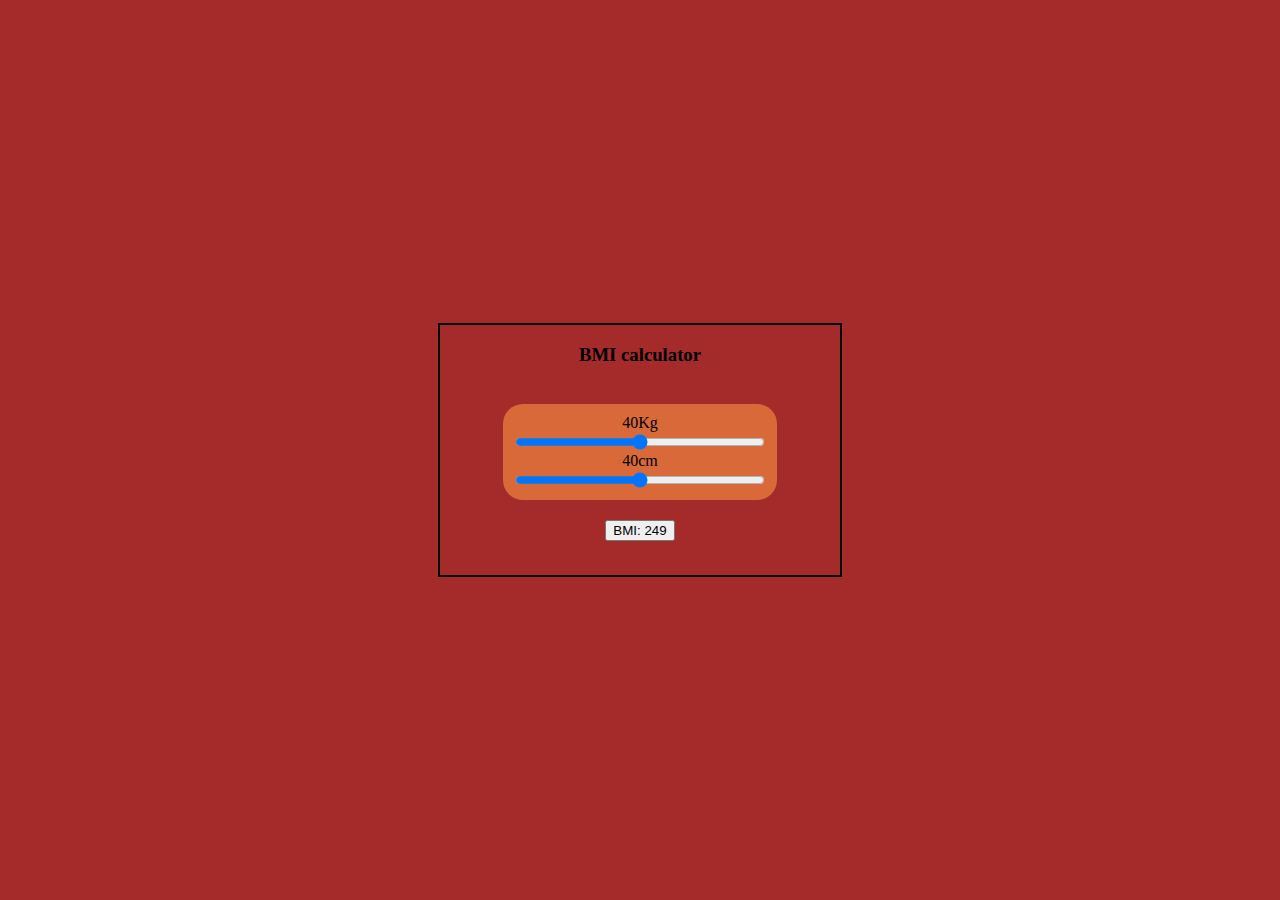
<file: bmi-cal/index.html>
<!DOCTYPE html>
<html lang="en">
<head>
    <meta charset="UTF-8">
    <meta name="viewport" content="width=device-width, initial-scale=1.0">
    <title>Document</title>
    <link rel="stylesheet" href="style/style.css">
</head>
<body> 
    <div class="main" id="main">
        <div class="head" id="head">
            <h3>BMI calculator</h3>
        </div>
        <div class="body" id="body">
            <div class="bodyChild">
                <label for="input-W" id="output-w">40Kg</label>
            <input type="range" name="input-W" class="input-r" id="input-W" min="40" max="200" step="1">
            </div>
            <div class="bodyChild">
                <label for="input-H" id="output-h">40cm</label>
            <input type="range" name="input-H" class="input-r" id="input-H" min="40" max="200" step="1">
            </div>
        </div>
        <div class="result" id="result">
            <button id="rstBtn">BMI:0</button>
        </div>
    </div>
    
</body>
<script src="script/script.js"></script>
</html>
</file>
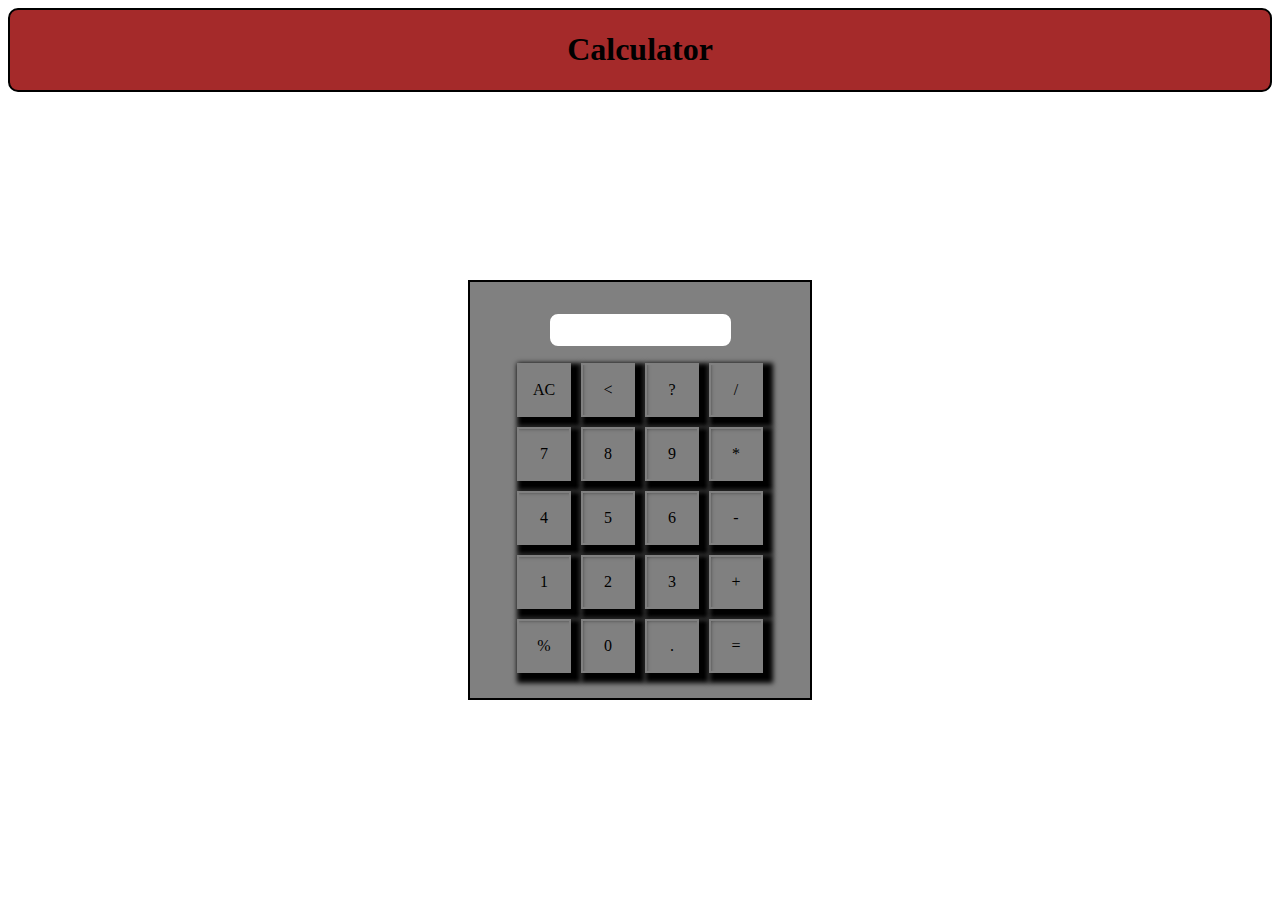
<file: calculator/index.html>
<!DOCTYPE html>
<html lang="en">
<head>
    <meta charset="UTF-8">
    <meta name="viewport" content="width=device-width, initial-scale=1.0">
    <title>Document</title>
    <link rel="stylesheet" href="style/style.css">
</head>
<body>
    <div class="head" id="head">
        <h1>Calculator</h1>
    </div>
    <div class="layout" id="layout">
        <div class="layoutChilds">
            <input type="text" id="resultInput">
        </div>
        <div class="layoutChilds" id="btnsBox">
            <div class="row">
                <div class="btns">AC</div>
                <div class="btns"><</div>
                <div class="btns">?</div>
                <div class="btns">/</div>
                
            </div>
            <div class="row">
                <div class="btns">7</div>
                <div class="btns">8</div>
                <div class="btns">9</div>
                <div class="btns">*</div>
                
            </div>
            <div class="row">
                <div class="btns">4</div>
                <div class="btns">5</div>
                <div class="btns">6</div>
                <div class="btns">-</div>
                
            </div>
            <div class="row">
                <div class="btns">1</div>
                <div class="btns">2</div>
                <div class="btns">3</div>
                <div class="btns">+</div>
                
            </div>
            <div class="row">
                <div class="btns">%</div>
                <div class="btns">0</div>
                <div class="btns">.</div>
                <div class="btns">=</div>
                
            </div>
        </div>
    </div>
</body>
<script src="script/script.js"></script>
</html>
</file>
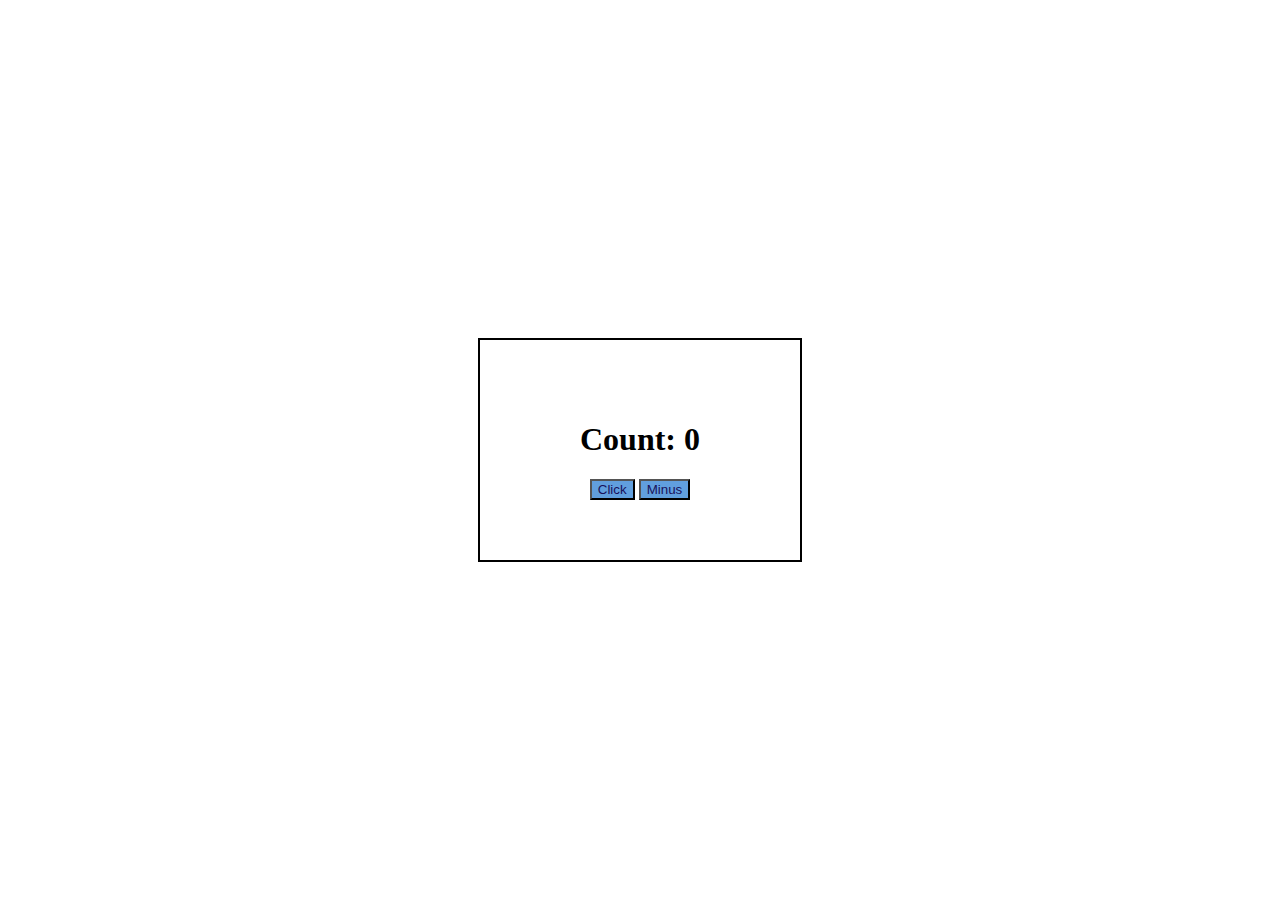
<file: counting/index.html>
<!DOCTYPE html>
<html lang="en">
<head>
    <meta charset="UTF-8">
    <meta name="viewport" content="width=device-width, initial-scale=1.0">
    <title>Counting</title>
    <link rel="stylesheet" href="style/style.css">
</head>
<body>
    <div class="box" id="box">
        <div class="child" id="countChild">
            <h1>Count: 0</h1>
        </div>
        <div class="child">
            <button id="clickBtn">Click</button>
            <button id="clickBtnneg">Minus</button>
        </div>
    </div>
</body>
<script src="script/script.js"></script>
</html>
</file>
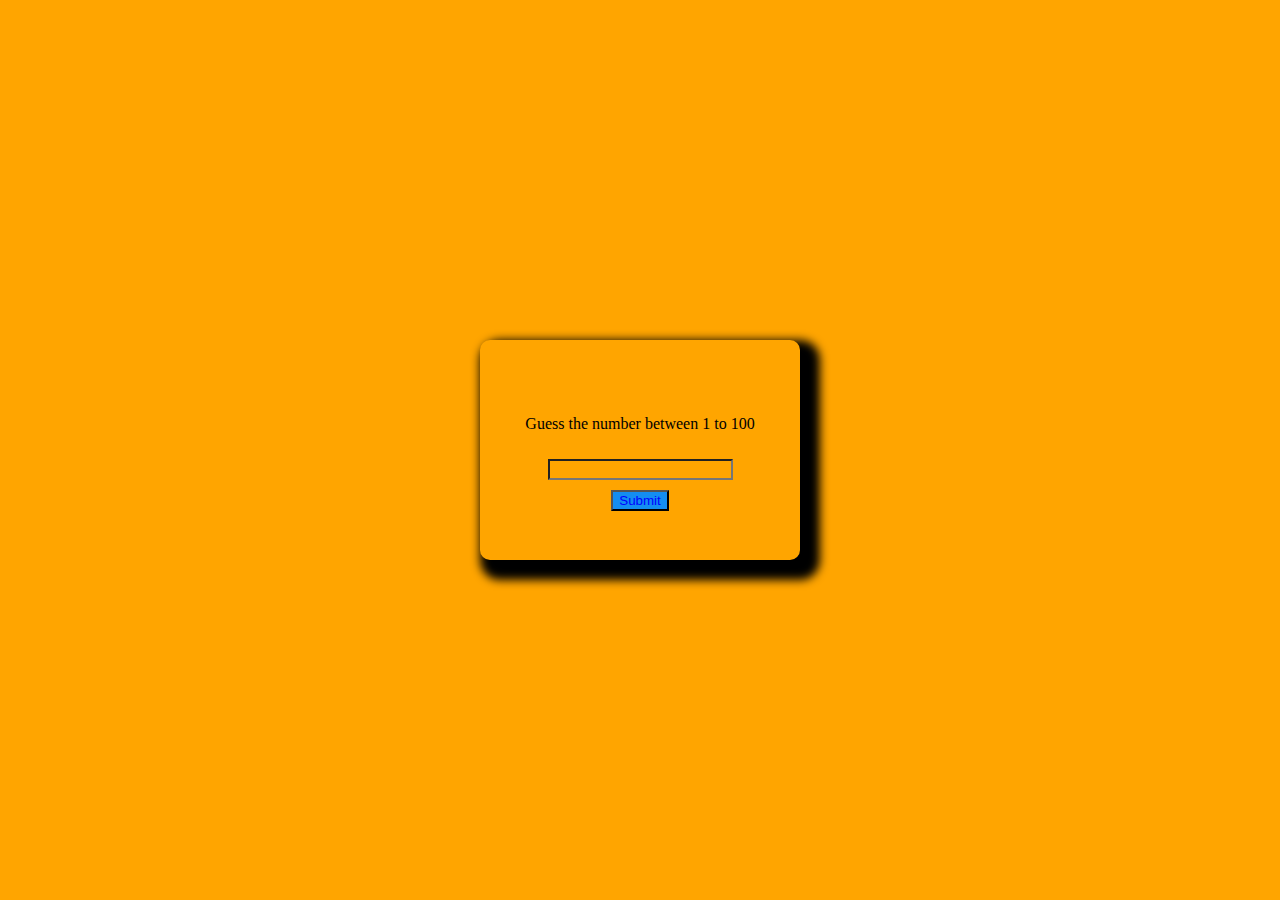
<file: guess-the-number/index.html>
<!DOCTYPE html>
<html lang="en">
<head>
    <meta charset="UTF-8">
    <meta name="viewport" content="width=device-width, initial-scale=1.0">
    <title>Guess the number</title>
    <link rel="stylesheet" href="style/style.css">
</head>
<body>
    <div class="box" id="box">
        <div class="child">
            <p>Guess the number between 1 to 100</p>
        </div>
        <div class="child">
            <input type="text" id="input">
        </div>
        <div class="child">
            <button id="btn">Submit</button>
        </div>
    </div>
</body>
<script src="script/script.js"></script>
</html>
</file>
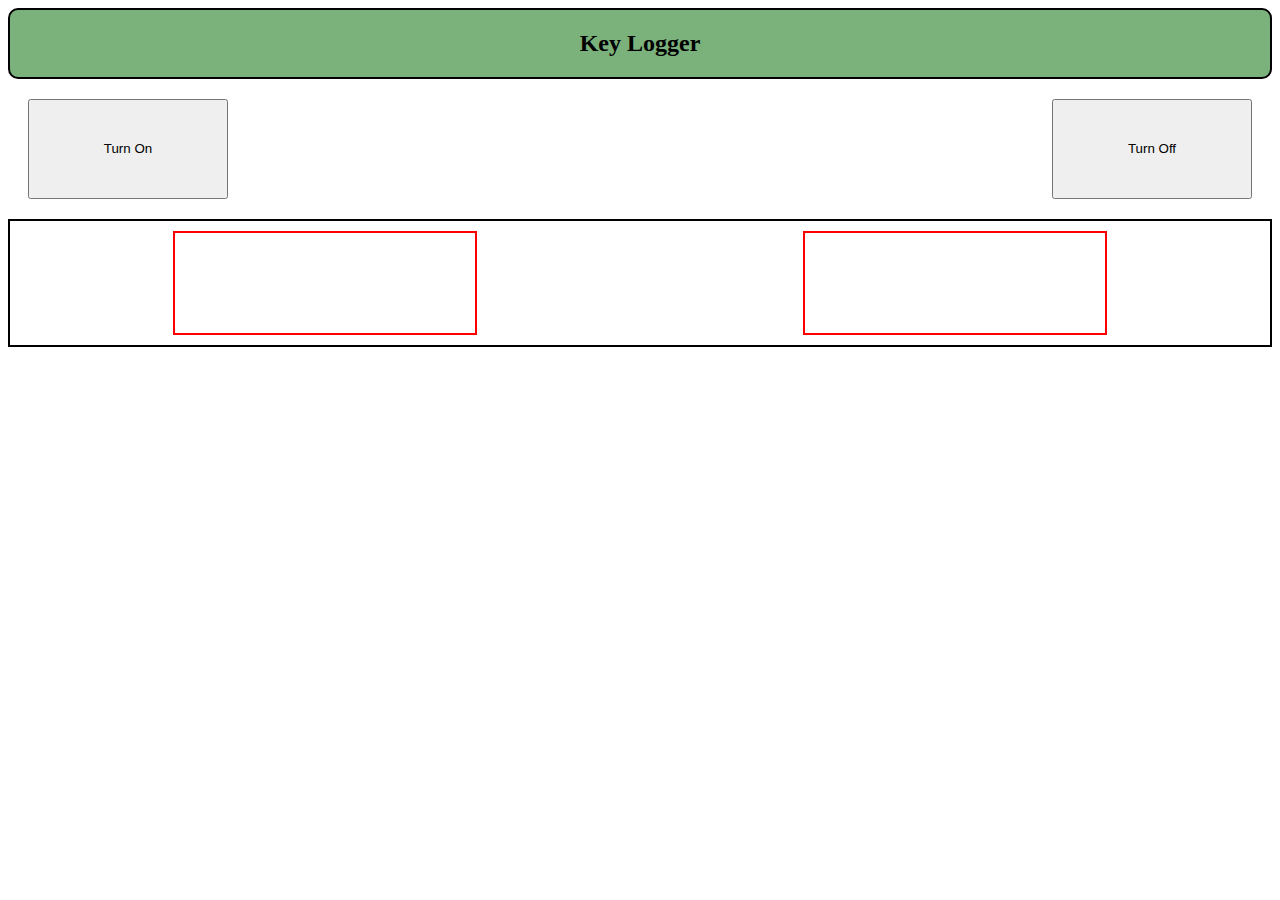
<file: key-logger/index.html>
<!DOCTYPE html>
<html lang="en">
<head>
    <meta charset="UTF-8">
    <meta name="viewport" content="width=device-width, initial-scale=1.0">
    <title>Document</title>
    <link rel="stylesheet" href="style/style.css">
</head>
<body>
    <div class="head" id="head">
        <h2>Key Logger</h2>
    </div>
    <div class="btns" id="btns">
        <button id="btnTurnOn" class="btn">Turn On</button>
        <button id="btnTurnOff" class="btn">Turn Off</button>
    </div>
    <div class="output" id="output">
        <div class="outputChild" id="press">
            
        </div>
        <div class="outputChild" id="relese">

        </div>

    </div>
</body>
<script src="script/script.js"></script>
</html>
</file>
<file: bmi-cal/style/style.css>
body{
    background-color: brown;
}
.main{
    border: 2px solid black;
    padding: 0px;
    width: 400px;
    height: 250px;
    position: absolute;
    top: 50%;
    left: 50%;
    transform: translate(-50%,-50%);
    display: flex;
    flex-direction: column;
    align-items: center;
    
}
.head{
    text-align: center;
}
.bodyChild{
    display: flex;
    flex-direction: column;
    align-items: center;
}
.input-r{
    width: 250px;
}

.body{
    background-color: rgba(237, 131, 64, 0.718);
    margin: 20px;
    border-radius: 20px;
    padding: 10px;
}
</file>
<file: calculator/style/style.css>
.head{
    border: 2px solid black;
    background-color: brown;
    text-align: center;
    border-radius: 10px;
}

.layout{
    width: 300px;
    border: 2px solid black;
    margin-top: 40px;
    position: absolute;
    top: 50%;
    left: 50%;
    transform: translate(-50%,-50%);
    display: flex;
    flex-direction: column;
    align-items: center;
    padding: 20px;
    background-color: gray;

}

.row{
    display: flex;
}

.btns{
    width: 50px;
    height: 50px;
    display: flex;
    justify-content: center;
    align-items: center;
    border: 2px solid gray;
    margin: 5px;
    box-shadow: 5px 5px 5px 5px;

}

.btns:hover{
    cursor: pointer;
}


.layoutChilds{
    margin-top: 10px;
}

#resultInput{
    height: 30px;
    border: 2px solid gray;
    border-radius: 10px;
}
</file>
<file: counting/style/style.css>
.box{
    width: 300px;
    height: 200px;
    border: 2px solid black;
    padding: 10px;
    position: absolute;
    left: 50%;
    top: 50%;
    transform: translate(-50%,-50%);
    display: flex;
    flex-direction: column;
    justify-content: center;
    align-items: center;
}

button{
    background-color: rgba(51, 132, 213, 0.776);
    color: rgb(24, 17, 91);
}
</file>
<file: guess-the-number/style/style.css>
*{
    background: orange;
}

.box{
    width: 300px;
    height: 200px;
    /* border: 2px solid black; */
    padding: 10px;
    position: absolute;
    left: 50%;
    top: 50%;
    transform: translate(-50%,-50%);
    display: flex;
    flex-direction: column;
    justify-content: center;
    align-items: center;
    box-shadow: 10px 10px 10px 10px;
    border-radius: 10px;
}
.child{
    margin-top: 10px;
}

button{
    background: rgb(20, 141, 240);
    color: blue;
}
</file>
<file: key-logger/style/style.css>
.head{
    border: 2px solid black;
    text-align: center;
    background-color: rgb(123, 177, 123);
    border-radius: 10px;
}

.btns{
    display: flex;
    justify-content: space-between;
    margin-top: 20px;
    margin-left: 20px;
    margin-right: 20px;
}
.btn{
    width: 200px;
    height: 100px;
}
.output{
    border: 2px solid black;
    display: flex;
    justify-content: space-around;
    margin-top: 20px;
}
.outputChild{
    width: 300px;
    height: 100px;
    border: 2px solid red;
    margin: 10px;
    display: flex;
    justify-content: center;
    align-items: center;
}
</file>
